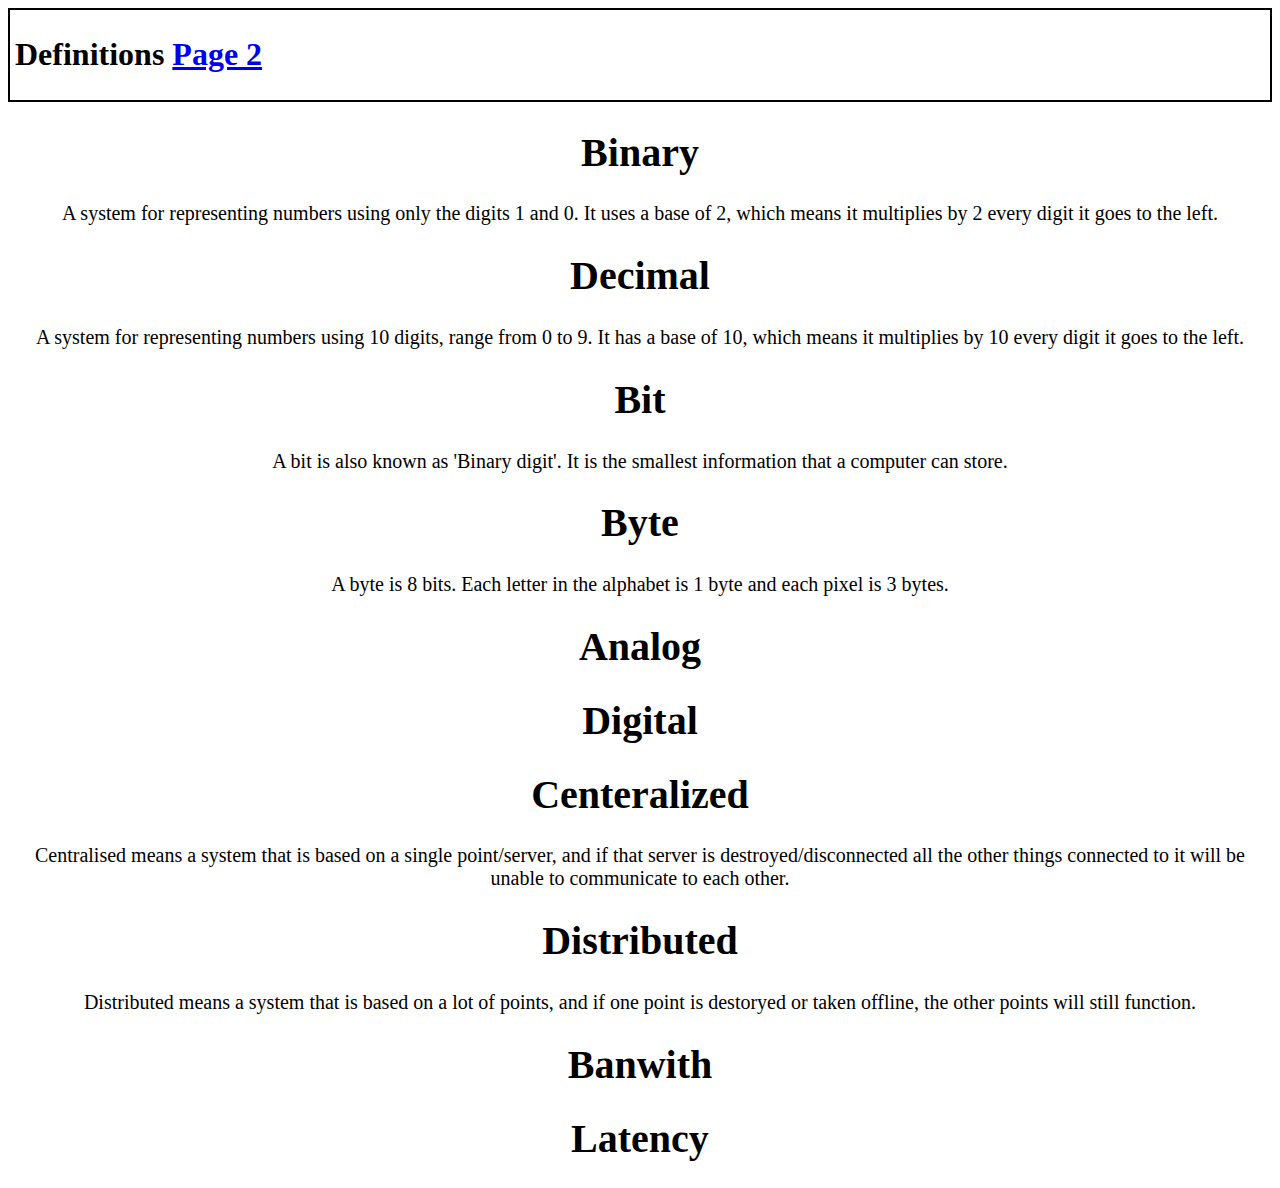
<file: Good code/Index.html>
<!DOCTYPE html>
<html>

<head>
    <title>Andysite</title>
    <style>
        .sticky {
            position: -webkit-sticky;
            position: sticky;
            top: 0;
            padding: 5px;
            background-color: #ffffff;
            border: 2px solid #000000;
            color: rgb(0, 0, 0);
        }

        @keyframes background {
            0% {
                background-color: red;
            }

            50% {
                background-color: rgb(76, 0, 255);
            }

            100% {
                background-color: red;
            }
        }

        body {
            animation-name: background;
            animation-duration: 5s;
            animation-iteration-count: infinite;
        }
    </style>
    <link rel="icon" href="icon.png" image/x-icon">
</head>

<body>
    <div class="sticky">
        <h1 class="def">Definitions <a href="Page2.html">Page 2</a> </h1>
    </div>

    <div style="text-align: center; font-size: 20px;">
        <h1>Binary</h1>
        <p>
            A system for representing numbers using only the digits 1 and 0. It uses a
            base of 2, which means it multiplies by 2 every digit it goes to the left.
        </p>
        <h1>Decimal</h1>
        <p>
            A system for representing numbers using 10 digits, range from 0 to 9. It has
            a base of 10, which means it multiplies by 10 every digit it goes to the left.
        </p>
        <h1>Bit</h1>
        <p>
            A bit is also known as 'Binary digit'. It is the smallest information that a
            computer can store.
        </p>
        <h1>Byte</h1>
        <p>
            A byte is 8 bits. Each letter in the alphabet is 1 byte and each pixel is 3
            bytes.
        </p>
        <h1>Analog</h1>

        <h1>Digital</h1>

        <h1>Centeralized</h1>
        <p>
            Centralised means a system that is based on a single point/server, and if that
            server is destroyed/disconnected all the other things connected to it will be
            unable to communicate to each other.
        </p>
        <h1>Distributed</h1>
        <p>
            Distributed means a system that is based on a lot of points, and if one point
            is destoryed or taken offline, the other points will still function.
        </p>

        <h1>Banwith</h1>

        <h1>Latency</h1>
    </div>

</body>

</html>
</file>
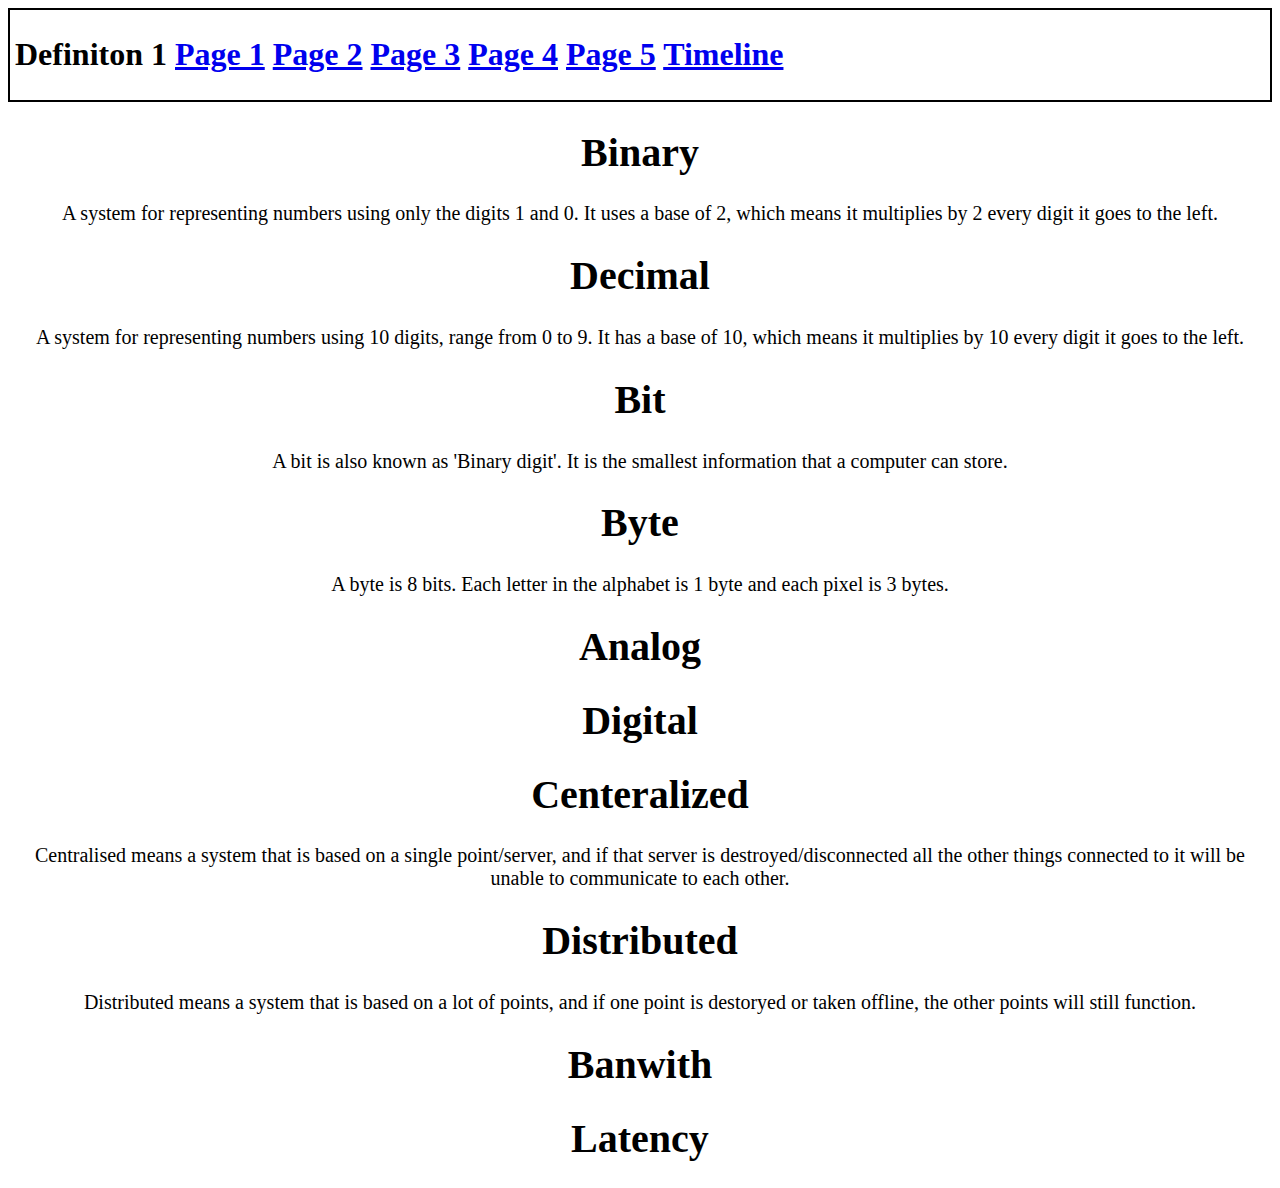
<file: Good code/Page1.html>
<!DOCTYPE html>
<html>

<head>
    <title>Andysite</title>
    <link rel="stylesheet" href="classes.css">
    <link rel="stylesheet" href="Animation.css">
    <link rel="icon" href="icon.png" image/x-icon">
</head>

<body>
    <div class="sticky">
        <h1 class="def">Definiton 1
            <a href="Page1.html">Page 1</a>
            <a href="Page2.html">Page 2</a>
            <a href="page3.html">Page 3</a>
            <a href="page4.html">Page 4</a>
            <a href="page5.html">Page 5</a>
            <a href="Timeline.html">Timeline</a>
        </h1>
    </div>

    <div class="Text">
        <h1>Binary</h1>
        <p>
            A system for representing numbers using only the digits 1 and 0. It uses a
            base of 2, which means it multiplies by 2 every digit it goes to the left.
        </p>
        <h1>Decimal</h1>
        <p>
            A system for representing numbers using 10 digits, range from 0 to 9. It has
            a base of 10, which means it multiplies by 10 every digit it goes to the left.
        </p>
        <h1>Bit</h1>
        <p>
            A bit is also known as 'Binary digit'. It is the smallest information that a
            computer can store.
        </p>
        <h1>Byte</h1>
        <p>
            A byte is 8 bits. Each letter in the alphabet is 1 byte and each pixel is 3
            bytes.
        </p>
        <h1>Analog</h1>

        <h1>Digital</h1>

        <h1>Centeralized</h1>
        <p>
            Centralised means a system that is based on a single point/server, and if that
            server is destroyed/disconnected all the other things connected to it will be
            unable to communicate to each other.
        </p>
        <h1>Distributed</h1>
        <p>
            Distributed means a system that is based on a lot of points, and if one point
            is destoryed or taken offline, the other points will still function.
        </p>

        <h1>Banwith</h1>

        <h1>Latency</h1>
    </div>

</body>

</html>
</file>
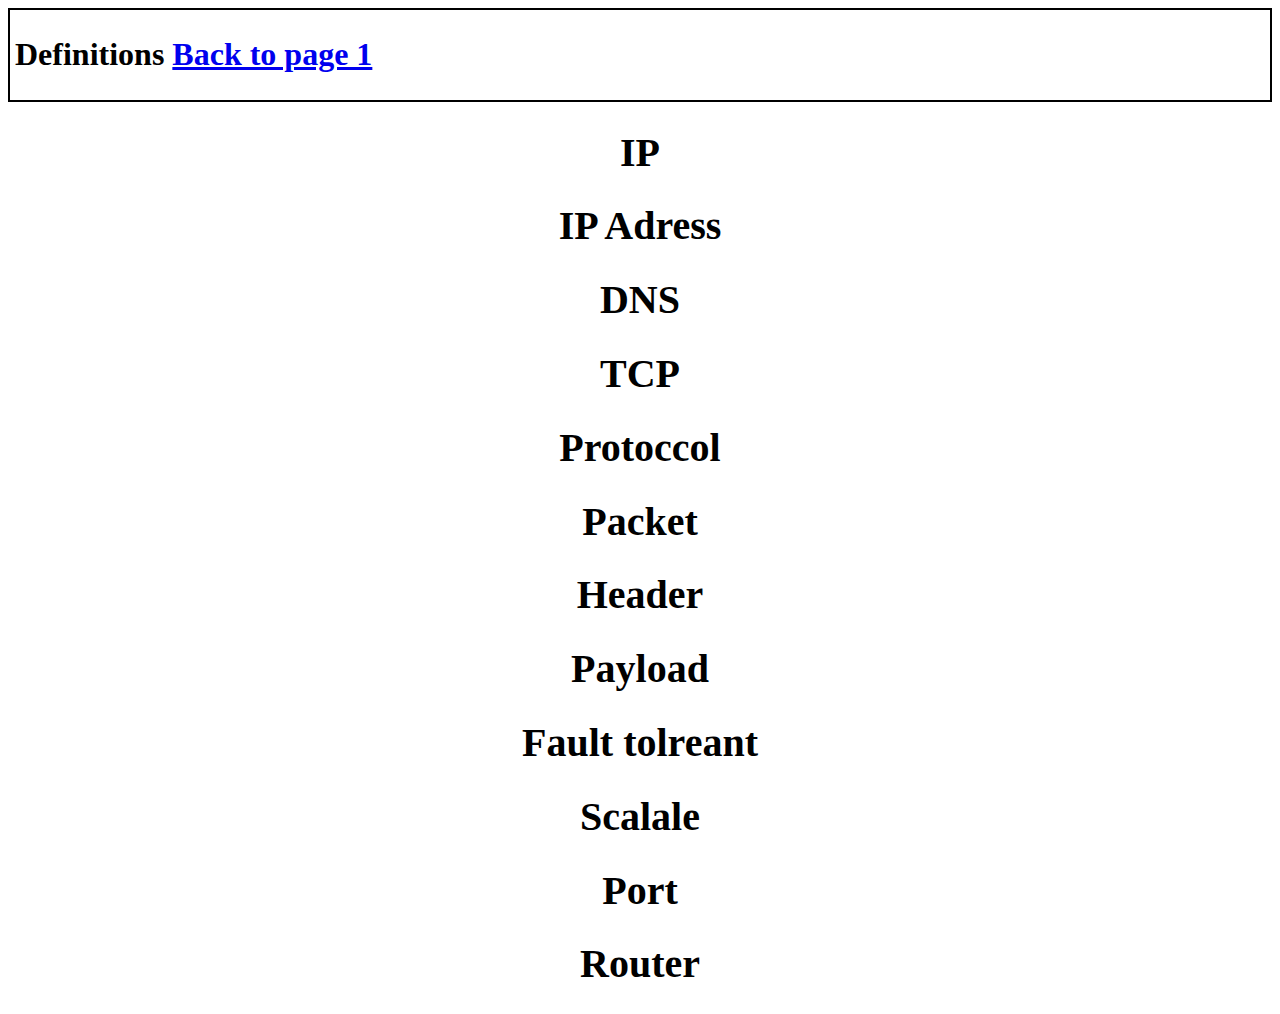
<file: Good code/Page2.html>
<!DOCTYPE html>
<html>

<head>
    <title>Andysite</title>
    <style>
        .sticky {
            position: -webkit-sticky;
            position: sticky;
            top: 0;
            padding: 5px;
            background-color: #ffffff;
            border: 2px solid #000000;
            color: rgb(0, 0, 0);
        }

        @keyframes background {
            0% {
                background-color: red;
            }

            50% {
                background-color: rgb(76, 0, 255);
            }

            100% {
                background-color: red;
            }
        }

        body {
            animation-name: background;
            animation-duration: 5s;
            animation-iteration-count: infinite;
        }
    </style>
    <link rel="icon" href="icon.png" image/x-icon">
</head>

<body>
    <div class="sticky">
        <h1 class="def">Definitions <a href="Index.html">Back to page 1</a> </h1>
    </div>

    <div style="text-align: center; font-size: 20px;">
        <h1>IP</h1>

        <h1>IP Adress</h1>

        <h1>DNS</h1>

        <h1>TCP</h1>

        <h1>Protoccol</h1>

        <h1>Packet</h1>

        <h1>Header</h1>

        <h1>Payload</h1>

        <h1>Fault tolreant</h1>

        <h1>Scalale</h1>

        <h1>Port</h1>

        <h1>Router</h1>
    </div>
</body>

</html>
</file>
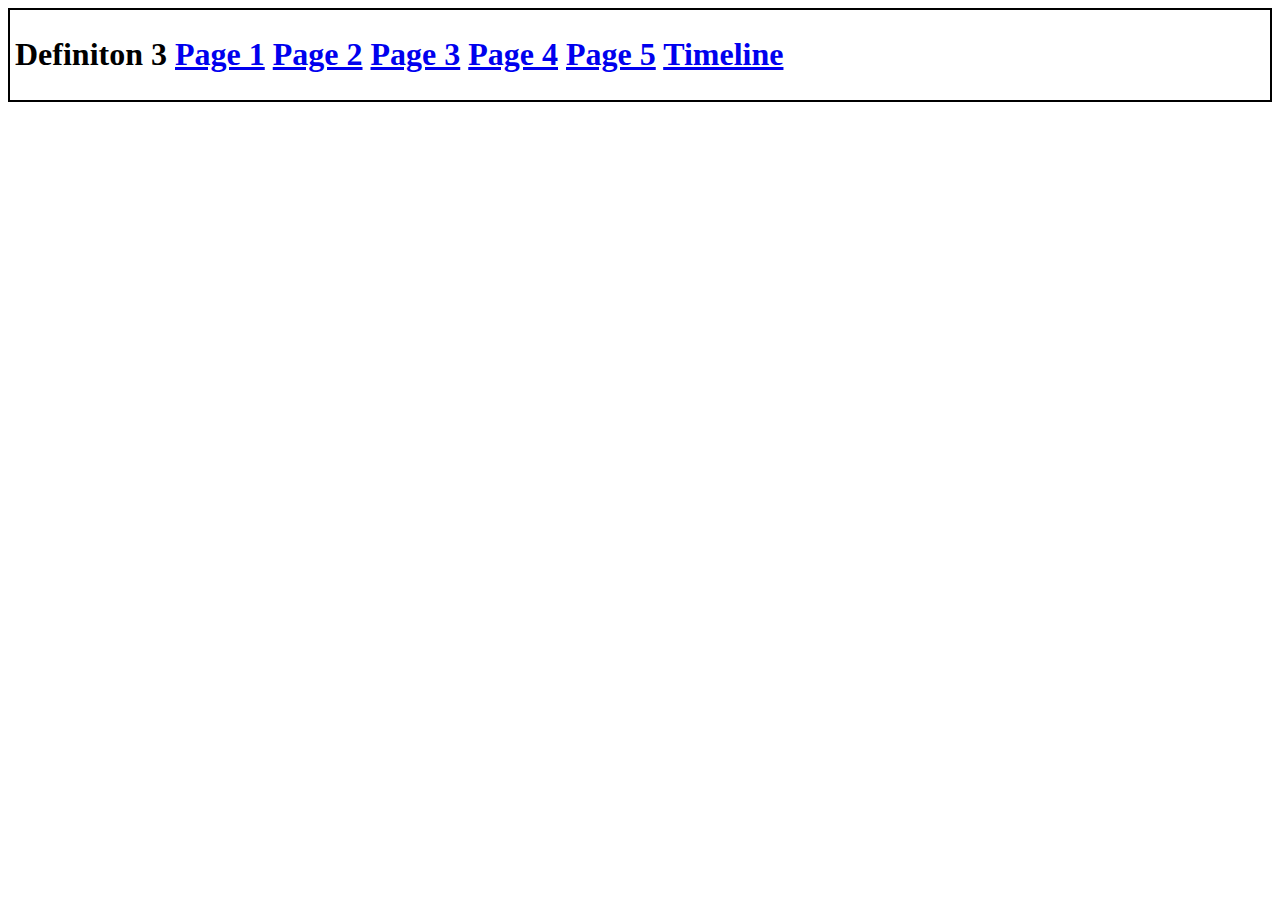
<file: Good code/page3.html>
<!DOCTYPE html>
<html>

<head>
    <title>Andysite</title>
    <link rel="stylesheet" href="classes.css">
    <link rel="stylesheet" href="Animation.css">
    <link rel="icon" href="icon.png" image/x-icon">
</head>

<body>
    <div class="sticky">
        <h1 class="def">Definiton 3
            <a href="Page1.html">Page 1</a>
            <a href="Page2.html">Page 2</a>
            <a href="page3.html">Page 3</a>
            <a href="page4.html">Page 4</a>
            <a href="page5.html">Page 5</a>
            <a href="Timeline.html">Timeline</a>
        </h1>
    </div>
</body>
<html>
</file>
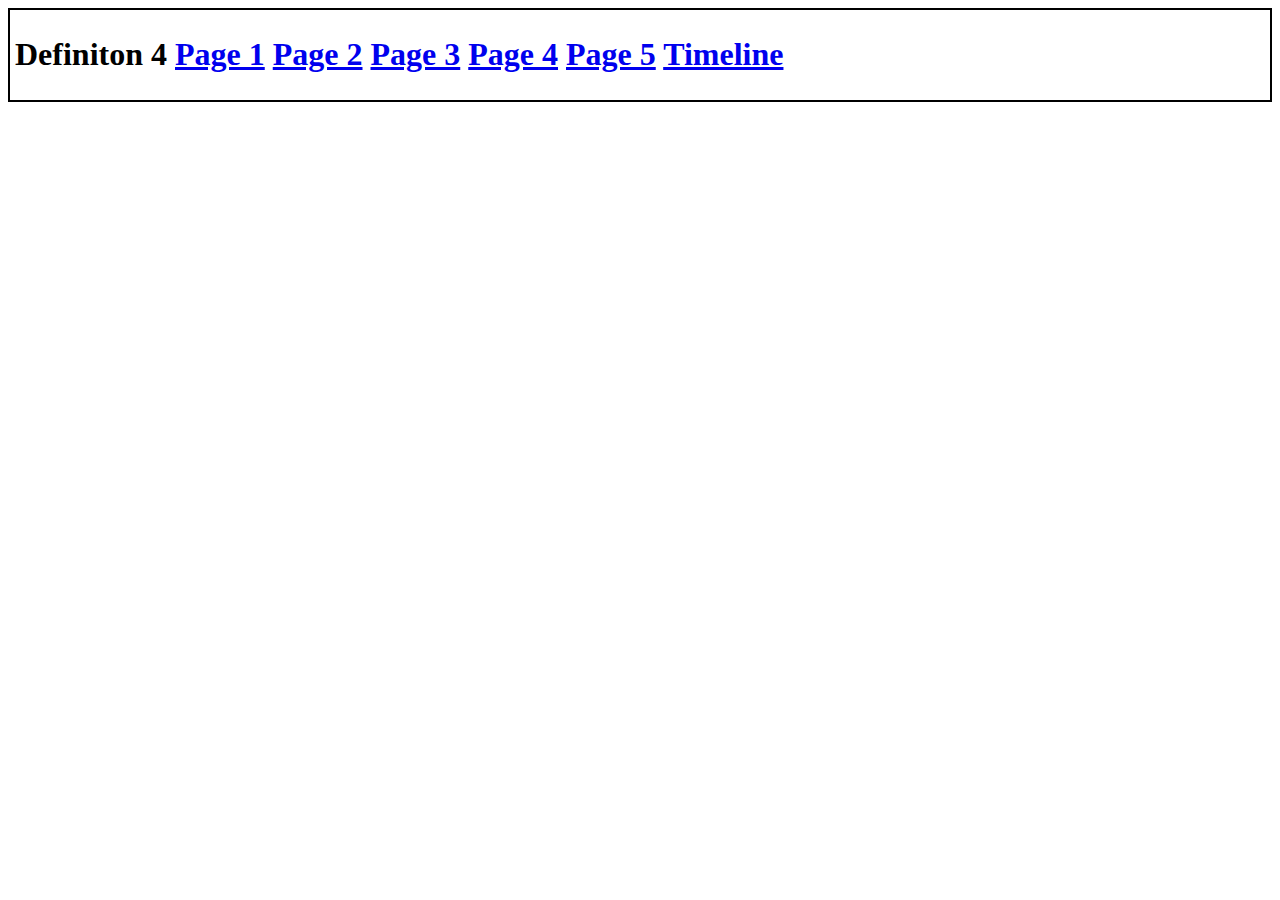
<file: Good code/page4.html>
<!DOCTYPE html>
<html>

<head>
    <title>Andysite</title>
    <link rel="stylesheet" href="classes.css">
    <link rel="stylesheet" href="Animation.css">
    <link rel="icon" href="icon.png" image/x-icon">
</head>

<body>
    <div class="sticky">
        <h1 class="def">Definiton 4
            <a href="Page1.html">Page 1</a>
            <a href="Page2.html">Page 2</a>
            <a href="page3.html">Page 3</a>
            <a href="page4.html">Page 4</a>
            <a href="page5.html">Page 5</a>
            <a href="Timeline.html">Timeline</a>
        </h1>
    </div>
</body>

</html>
</file>
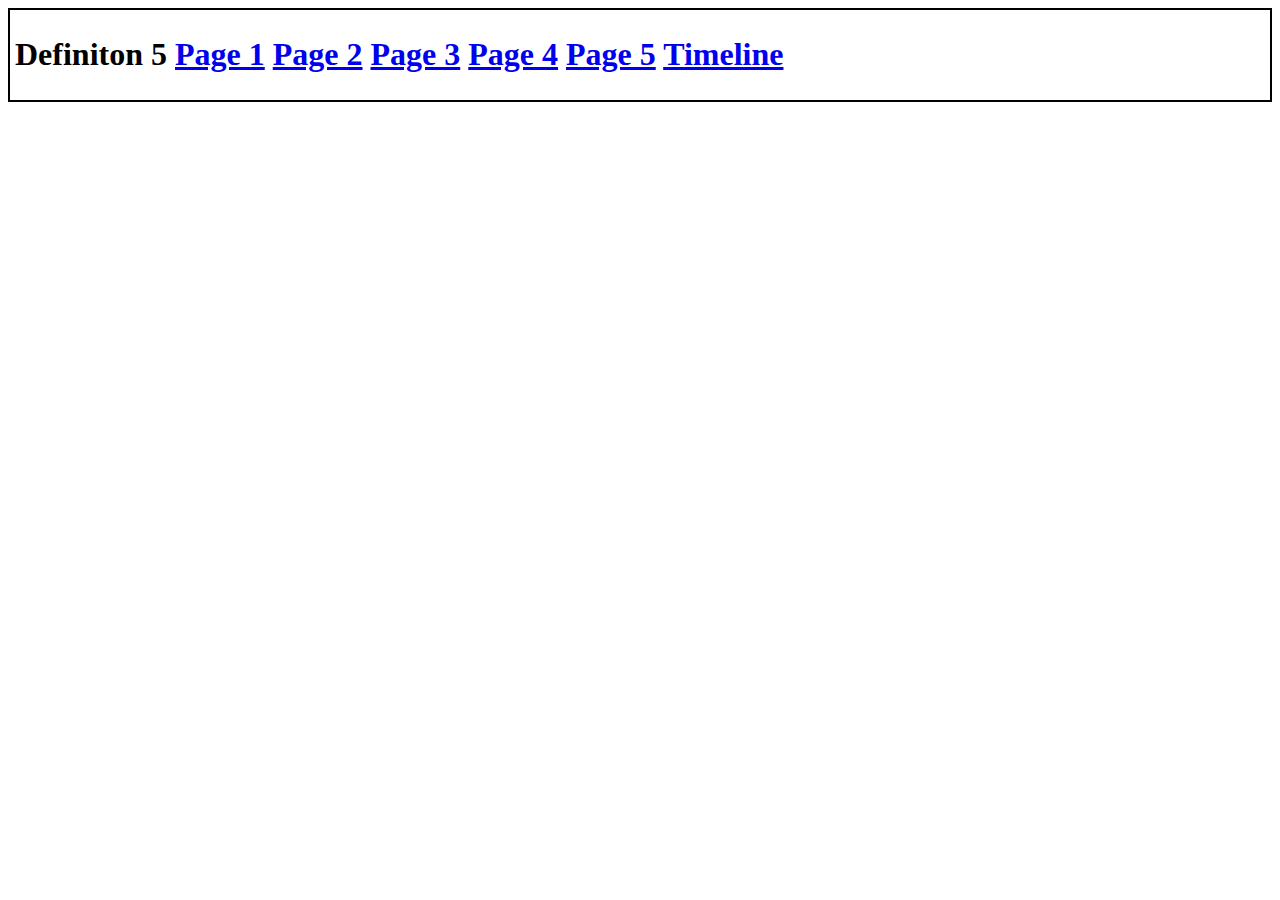
<file: Good code/page5.html>
<!DOCTYPE html>
<html>

<head>
    <title>Andysite</title>
    <link rel="stylesheet" href="classes.css">
    <link rel="stylesheet" href="Animation.css">
    <link rel="icon" href="icon.png" image/x-icon">
</head>

<body>
    <div class="sticky">
        <h1 class="def">Definiton 5
            <a href="Page1.html">Page 1</a>
            <a href="Page2.html">Page 2</a>
            <a href="page3.html">Page 3</a>
            <a href="page4.html">Page 4</a>
            <a href="page5.html">Page 5</a>
            <a href="Timeline.html">Timeline</a>
        </h1>
    </div>
</body>

</html>
</file>
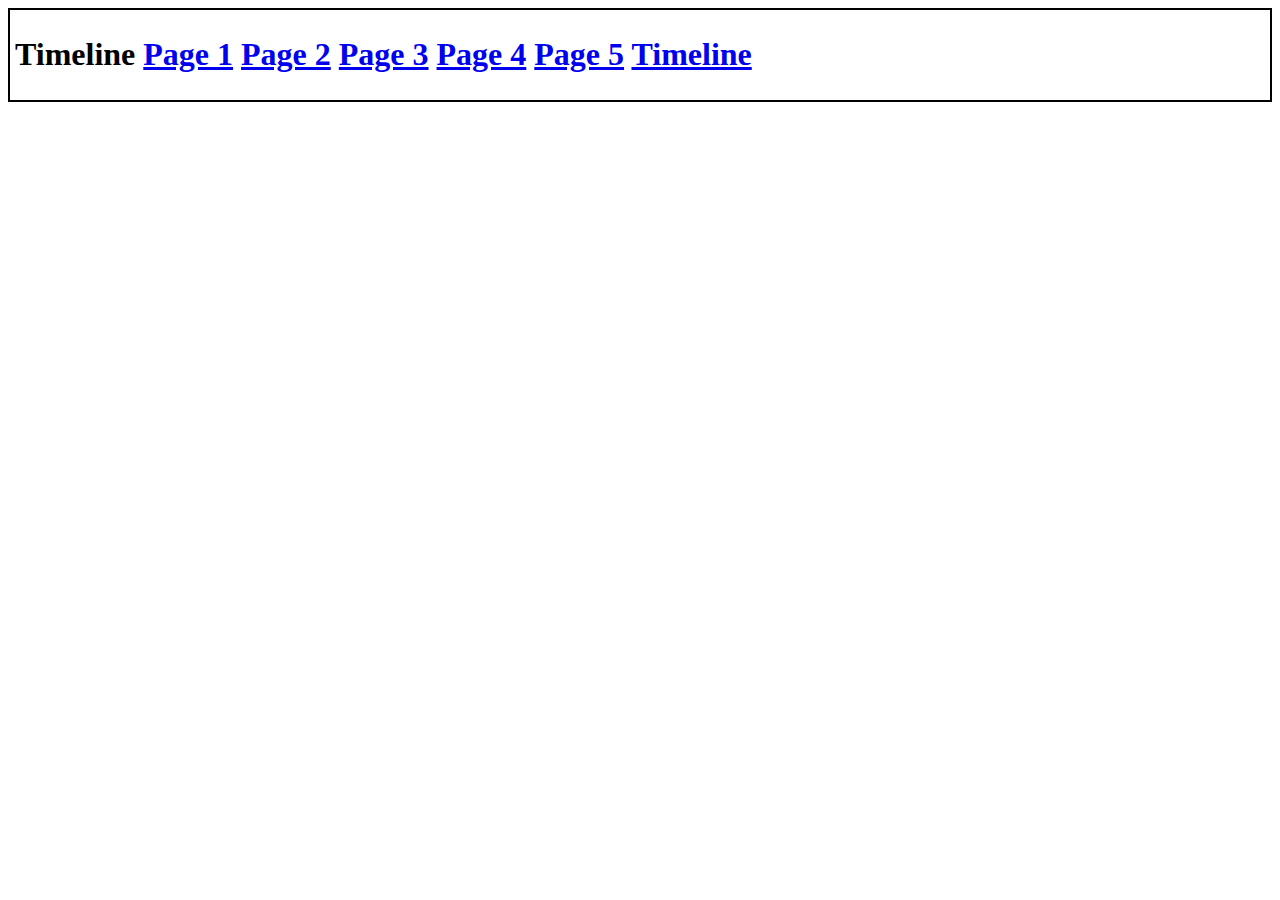
<file: Good code/Timeline.html>
<!DOCTYPE html>
<html>

<head>
    <title>Andysite</title>
    <link rel="stylesheet" href="classes.css">
    <link rel="stylesheet" href="Animation.css">
    <link rel="icon" href="icon.png" image/x-icon">
</head>

<body>
    <div class="sticky">
        <h1 class="def">Timeline
            <a href="Page1.html">Page 1</a>
            <a href="Page2.html">Page 2</a>
            <a href="page3.html">Page 3</a>
            <a href="page4.html">Page 4</a>
            <a href="page5.html">Page 5</a>
            <a href="Timeline.html">Timeline</a>
        </h1>
    </div>
</body>

</html>
</file>
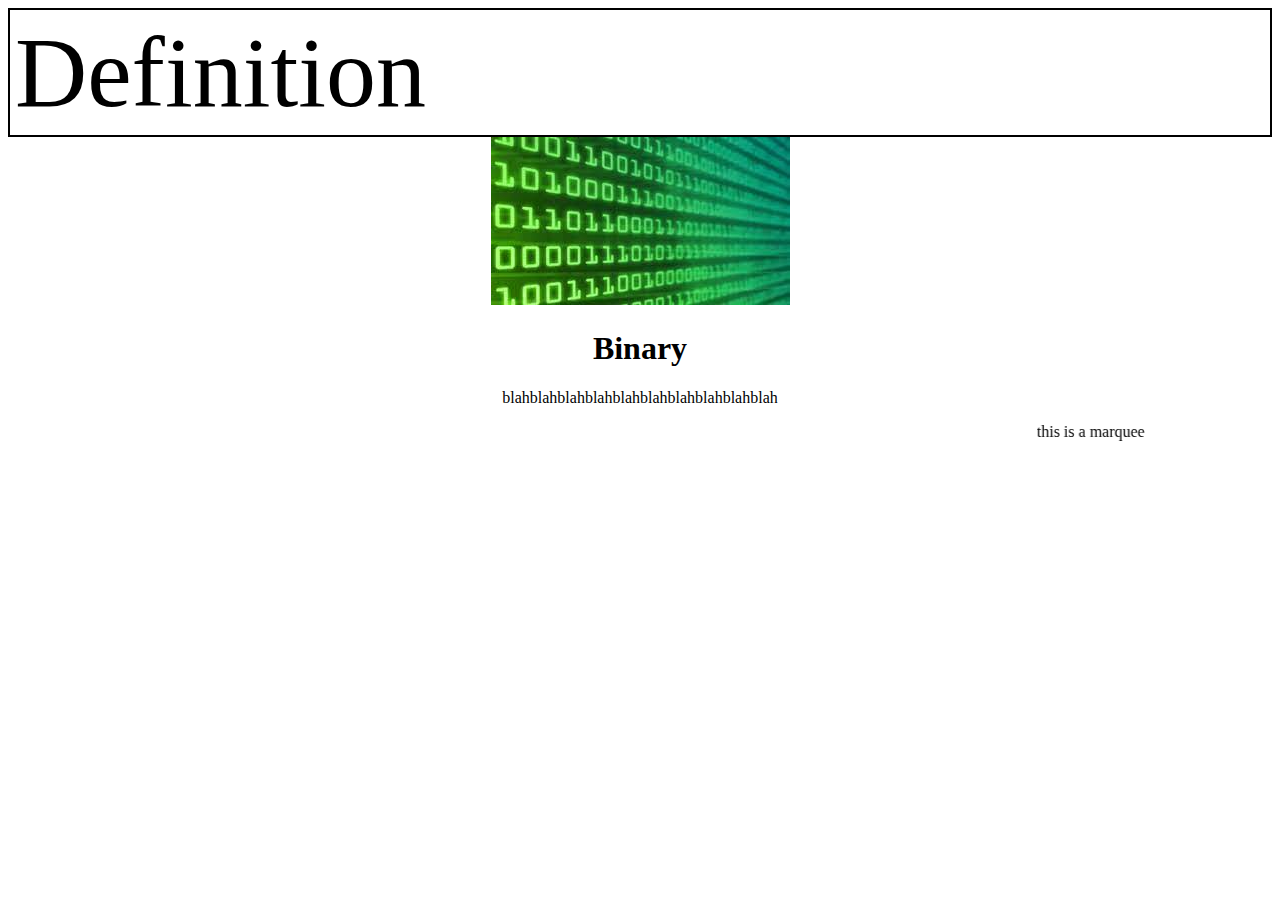
<file: Trash code (refer back to it)/Good Page.html>
<!DOCTYPE html>
  <html>
    <head>
      <title>Page 2</title>
      <style>
        div.sticky {
          position: -webkit-sticky;
          position: sticky;
          top: 0;
          padding: 5px;
          background-color: #ffffff;
          border: 2px solid #000000;
          color: rgb(0, 0, 0);
          font-size: 100px;
        }
        @keyframes background{
          0% {background-color: red;}
          50% {background-color: rgb(76, 0, 255);}
          100% {background-color: red;}
        }
        body{
          animation-name: background;
          animation-duration: 5s;
          animation-iteration-count: infinite;
        }
        </style>
    </head>
  <body>
    <div class="sticky">Definition</div>
    <div style="text-align: center;">
      <img src="Binary.jpg" alt="Binary picture">
      <h1>Binary</h1>
      <p>blahblahblahblahblahblahblahblahblahblah</p>
      <marquee scrollamount="30">this is a marquee</marquee>
    </div>
  </body>
  </html>
</file>
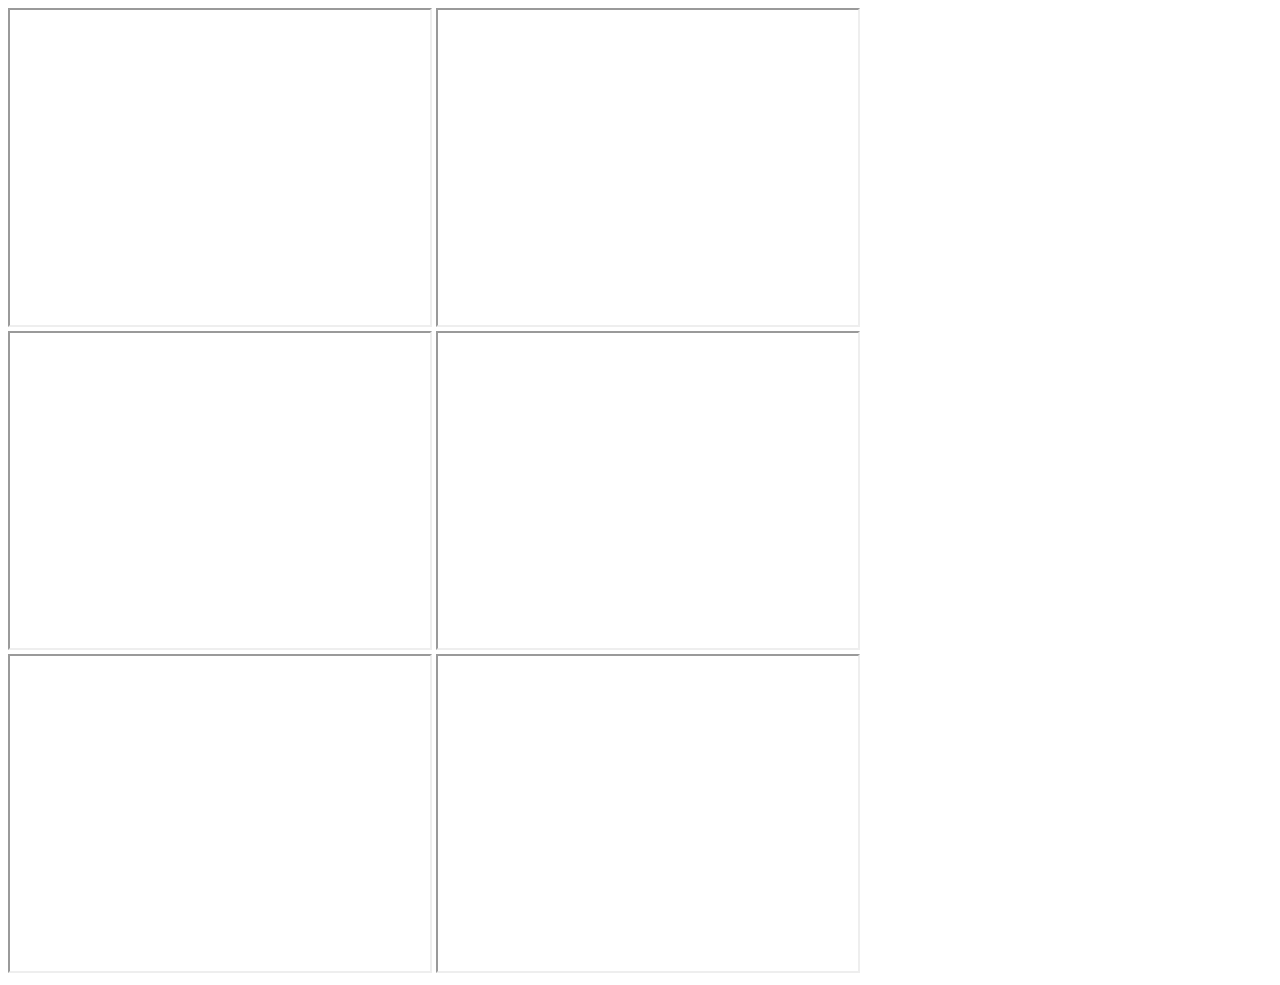
<file: Trash code (refer back to it)/Hi.html>
<html>
    <head>
        <title>Python Server!</title>
    </head>
    <body>
        <iframe width="420" height="315"
        src="https://www.youtube.com/embed/xvFZjo5PgG0?autoplay=1&mute=1&controls=0&loop=1">
        </iframe>
        <iframe width="420" height="315"
        src="https://www.youtube.com/embed/xvFZjo5PgG0?autoplay=1&mute=1&controls=0&loop=1">
        </iframe>
        <iframe width="420" height="315"
        src="https://www.youtube.com/embed/xvFZjo5PgG0?autoplay=1&mute=1&controls=0&loop=1">
        </iframe>
        <iframe width="420" height="315"
        src="https://www.youtube.com/embed/xvFZjo5PgG0?autoplay=1&mute=1&controls=0&loop=1">
        </iframe>
        <iframe width="420" height="315"
        src="https://www.youtube.com/embed/xvFZjo5PgG0?autoplay=1&mute=1&controls=0&loop=1">
        </iframe>
        <iframe width="420" height="315"
        src="https://www.youtube.com/embed/xvFZjo5PgG0?autoplay=1&mute=1&controls=0&loop=1">
        </iframe>
    </body>
</html>
</file>
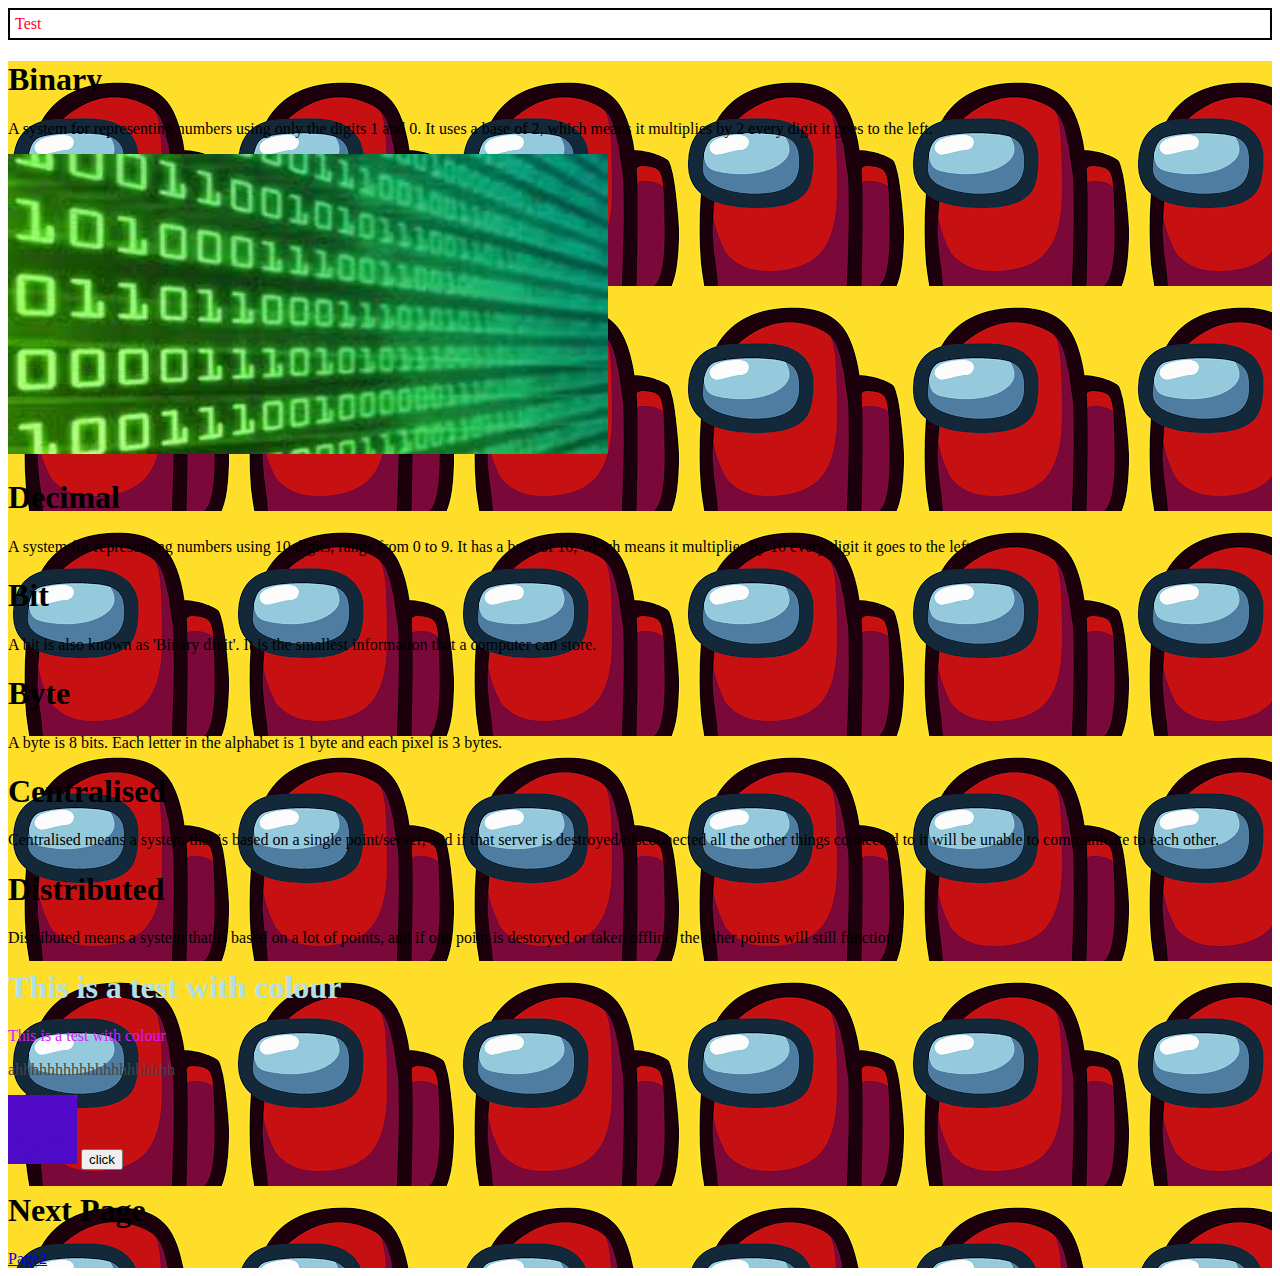
<file: Trash code (refer back to it)/p1.html>
<!DOCTYPE html>
<html>
	<head>
		<style>
		div.sticky {
		position: -webkit-sticky;
		position: sticky;
		top: 0;
		padding: 5px;
		background-color: #ffffff;
		border: 2px solid #000000;
		color: rgb(255, 0, 43);
		}
		</style>
		<div class="sticky">Test</div>
		<title> Andysite 1 </title>

		<link rel = "icon" href = "icon.png"image/x-icon">

		</head>
		<div style="background-image: url('sus.png');">

		<body>

		<h1>Binary</h1>
		<p>
			A system for representing numbers using only the digits 1 and 0. It uses a
			base of 2, which means it multiplies by 2 every digit it goes to the left.
		</p>
		<img src="Binary.jpg" alt="Binary" width="600" height="300">

		<h1>Decimal</h1>
		<p>
			A system for representing numbers using 10 digits, range from 0 to 9. It has
			a base of 10, which means it multiplies by 10 every digit it goes to the left.
		</p>

		<h1>Bit</h1>
		<p>
			A bit is also known as 'Binary digit'. It is the smallest information that a
			computer can store.
		</p>

		<h1>Byte</h1>
		<p>
			A byte is 8 bits. Each letter in the alphabet is 1 byte and each pixel is 3
			bytes.
		</p>

		<h1>Centralised</h1>
		<p>
			Centralised means a system that is based on a single point/server, and if that
			server is destroyed/disconnected all the other things connected to it will be
			unable to communicate to each other.
		</p>

		<h1>Distributed</h1>
		<p>
			Distributed means a system that is based on a lot of points, and if one point
			is destoryed or taken offline, the other points will still function.
		</p>

		<h1 style="color: powderblue;">This is a test with colour</h1>
		<p style="color: rgb(217, 25, 255);">This is a test with colour</p>
		<p style="color: rgb(69,69,69);">ahhhhhhhhhhhhhhhhhhhh</p>



		<img src="test.png" alt="A purple square" width="69" height="69">

		<button onclick("sayhi()")>click</button>

		<h1> Next Page</h1>

		<a href="p2.html">Page2</a>


		</div>
		<script>
			function sayhi(){
				alert
			}
		</script>
	</body>
</html>
</file>
<file: Good code/classes.css>
.sticky {
    position: -webkit-sticky;
    position: sticky;
    top: 0;
    padding: 5px;
    background-color: #ffffff;
    border: 2px solid #000000;
    color: rgb(0, 0, 0);
}
/*The class for th defintion texts*/
.Text {
    text-align: center;
    font-size: 20px;
}
</file>
<file: Good code/Animation.css>
@keyframes background {
    0% {
        background-color: red;
    }

    50% {
        background-color: rgb(76, 0, 255);
    }

    100% {
        background-color: red;
    }
}

body {
    animation-name: background;
    animation-duration: 5s;
    animation-iteration-count: infinite;
}
</file>
